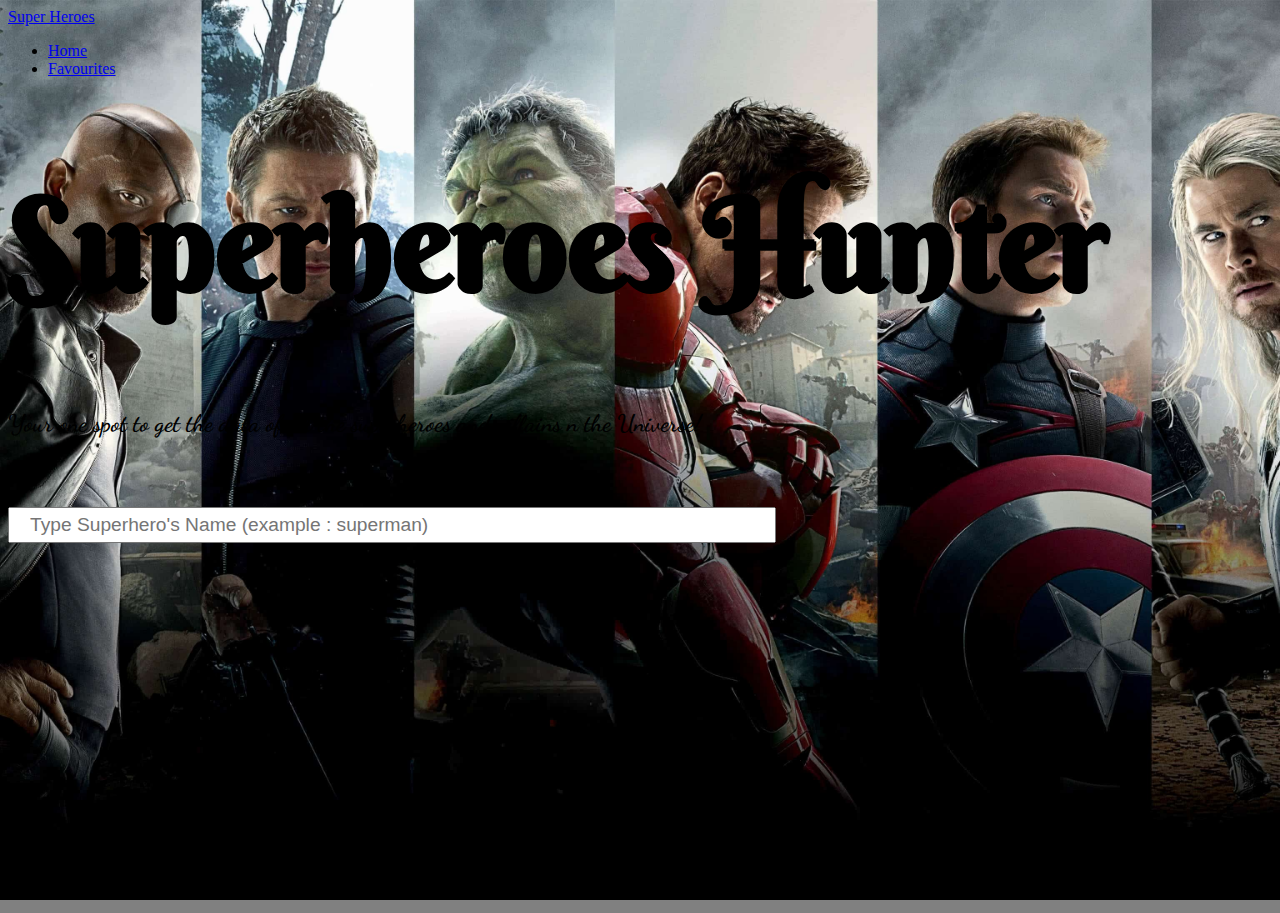
<file: index.html>
<!DOCTYPE html>
<html>
<head>
	<meta charset="utf-8">
	<meta name="viewport" content="width=device-width, initial-scale=1">
	<!-- Bootstrap Setup -->
	<link href="https://cdn.jsdelivr.net/npm/bootstrap@5.0.2/dist/css/bootstrap.min.css" rel="stylesheet" integrity="sha384-EVSTQN3/azprG1Anm3QDgpJLIm9Nao0Yz1ztcQTwFspd3yD65VohhpuuCOmLASjC" crossorigin="anonymous">
	<link rel="stylesheet" type="text/css" href="assets/index.css">
	<!-- for fonts -->
	<link rel="preconnect" href="https://fonts.googleapis.com">
	<link rel="preconnect" href="https://fonts.gstatic.com" crossorigin>
	<link href="https://fonts.googleapis.com/css2?family=Berkshire+Swash&family=Dancing+Script:wght@700&display=swap" rel="stylesheet">
	<title>Superhero Hunter</title>
</head>
<body>
	<header class="">
		<nav class="navbar navbar-dark bg-dark justify-content-start">
			<div class="d-flex justify-content-start ms-2">
				<a class="navbar-brand logo text" href="#">Super Heroes</a>
				<ul class="navbar-nav flex-row ">
			        <li class="nav-item">
			        	<a class="nav-link active mx-2" id="homeTab" aria-current="page" href="#">Home</a>
			        </li>
			        <li class="nav-item">
			        	<a class="nav-link mx-2" href="assets/favourite.html" id="favTab">Favourites</a>
			        </li>
			    </ul>
			</div>		    
		</nav>
	</header>

	<div class="content text-center text-white ">
		<h1 class="text-secondary">Superheroes Hunter</h1>
		<h2>Your one spot to get the data of all the superheroes and villains n the Universe!</h2>

		<form class="d-flex justify-content-between ms-auto me-2 search-container position-relative">
		  	<input class="form-control me-2" id="search" type="search"
		  	 placeholder="Type Superhero's Name (example : superman)" aria-label="Search">
		  	 <ul class="position-absolute bg-white text-dark text-start" id="search-result-container">
		  			<!-- Added dynamically -->
		  	 </ul>
		</form>
			
	</div>

	<main class="container-fluid d-flex flex-wrap justify-content-center container">

		<!-- Data Comes here Dynamically -->
		
	</main>

	<h4 class="text-center my-4 text-primary">Search for more...</h4>
	
	<script type="text/javascript" src="assets/index.js"></script>
</body>
</html>
</file>
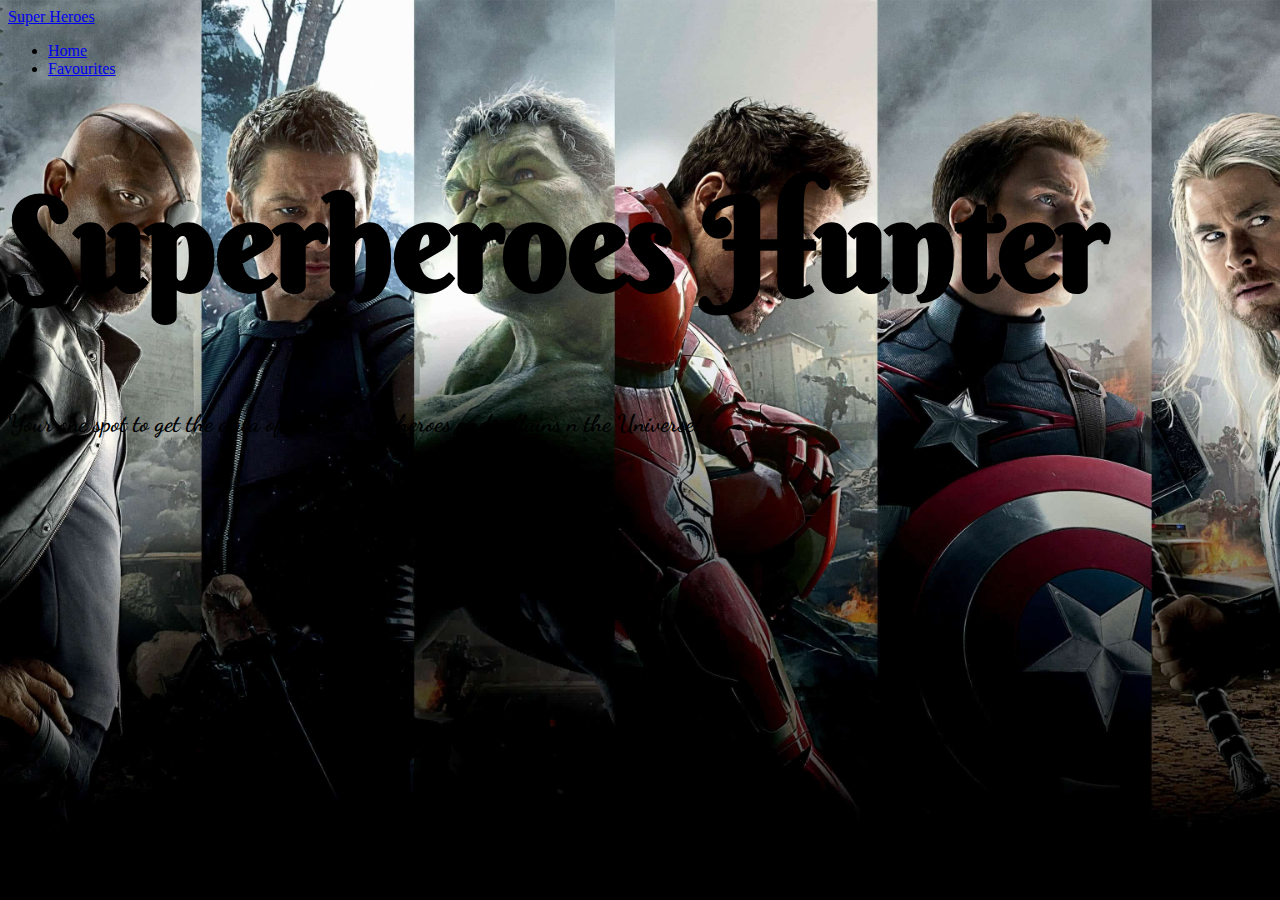
<file: assets/favourite.html>
<!DOCTYPE html>
<html>
<head>
	<meta charset="utf-8">
	<meta name="viewport" content="width=device-width, initial-scale=1">
	<!-- Bootstrap Setup -->
	<link href="https://cdn.jsdelivr.net/npm/bootstrap@5.0.2/dist/css/bootstrap.min.css" rel="stylesheet" integrity="sha384-EVSTQN3/azprG1Anm3QDgpJLIm9Nao0Yz1ztcQTwFspd3yD65VohhpuuCOmLASjC" crossorigin="anonymous">
	<link rel="stylesheet" type="text/css" href="index.css">
	<!-- for fonts -->
	<link rel="preconnect" href="https://fonts.googleapis.com">
	<link rel="preconnect" href="https://fonts.gstatic.com" crossorigin>
	<link href="https://fonts.googleapis.com/css2?family=Berkshire+Swash&family=Dancing+Script:wght@700&display=swap" rel="stylesheet">
	<title>Superhero Hunter</title>
</head>
<body>
	<header class="">
		<nav class="navbar navbar-dark bg-dark justify-content-start">
			<div class="d-flex justify-content-start ms-2">
				<a class="navbar-brand logo text" href="#">Super Heroes</a>
				<ul class="navbar-nav flex-row ">
			        <li class="nav-item">
			        	<a class="nav-link mx-2" id="homeTab" aria-current="page" href="../index.html">Home</a>
			        </li>
			        <li class="nav-item">
			        	<a class="nav-link active mx-2" href="#" id="favTab">Favourites</a>
			        </li>
			    </ul>
			</div>		    
		</nav>
	</header>

	<div class="content text-center text-white ">
		<h1 class="text-secondary">Superheroes Hunter</h1>
		<h2>Your one spot to get the data of all the superheroes and villains n the Universe!</h2>

		<!-- <form class="d-flex justify-content-between ms-auto me-2 search-container">
		  	<input class="form-control me-2 " id="search" type="search"
		  	 placeholder="Type Superhero's Name (example : superman)" aria-label="Search">
		  	 <div id="search-result-container">
		  	 	
		  	 </div>
		</form> -->
			
	</div>

	<main class="container-fluid d-flex flex-wrap justify-content-center container">

		<!-- Data Comes here Dynamically -->
		
	</main>
	
	<script type="text/javascript" src="favourite.js"></script>
</body>
</html>
</file>
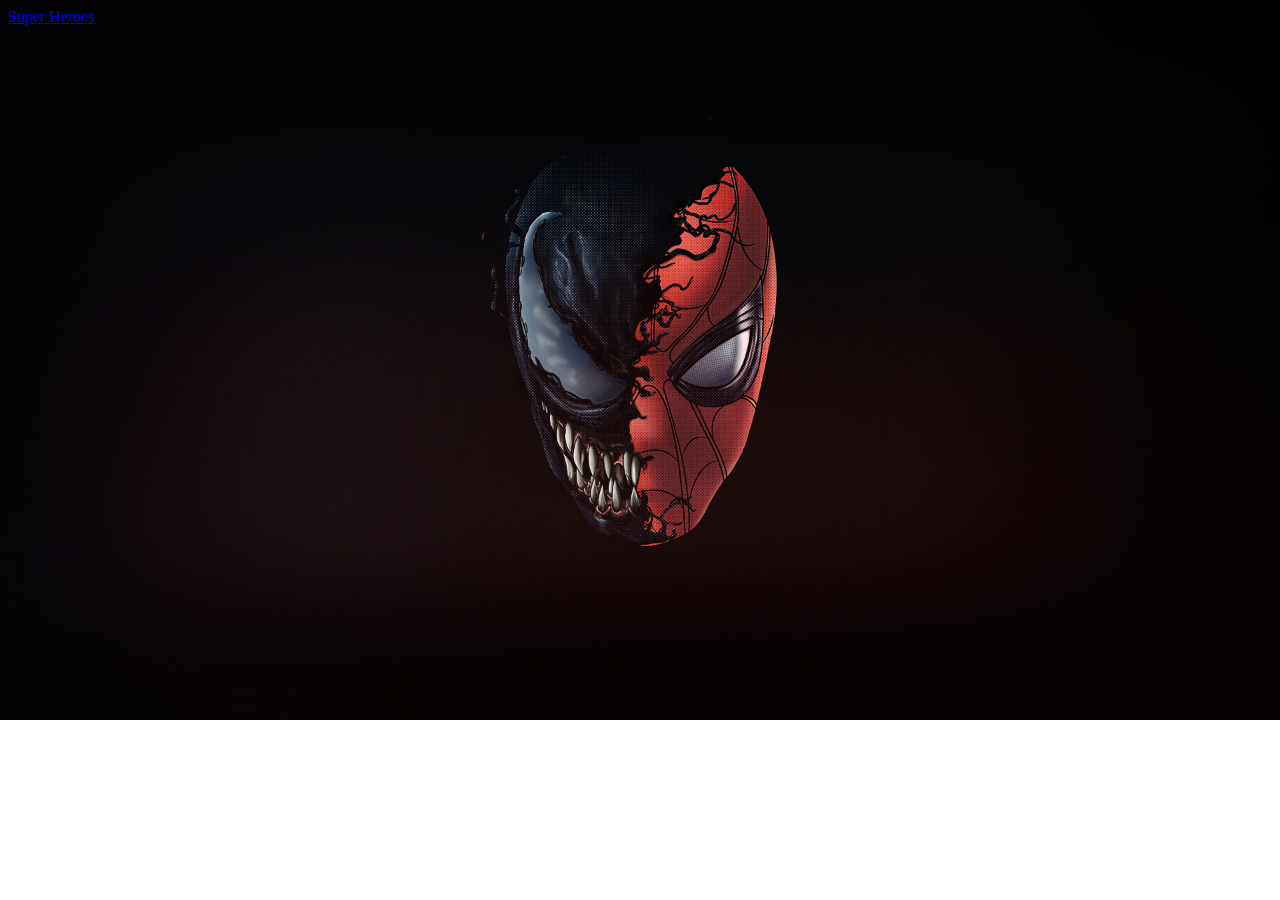
<file: assets/showDetails.html>
<!DOCTYPE html>
<html>
<head>
	<meta charset="utf-8">
	<meta name="viewport" content="width=device-width, initial-scale=1">
	<!-- Bootstrap -->
	<link href="https://cdn.jsdelivr.net/npm/bootstrap@5.0.2/dist/css/bootstrap.min.css" rel="stylesheet" integrity="sha384-EVSTQN3/azprG1Anm3QDgpJLIm9Nao0Yz1ztcQTwFspd3yD65VohhpuuCOmLASjC" crossorigin="anonymous">
	<link rel="stylesheet" type="text/css" href="showDetails.css">
	<!-- <link rel="stylesheet" type="text/css" href="index.css"> -->
	<title>Superhero</title>
</head>
<body>
	<header class="">
		<nav class="navbar navbar-dark bg-dark justify-content-start">
			<div class="d-flex justify-content-start ms-2">
				<a class="navbar-brand logo text" href="../index.html">Super Heroes</a>
				
			</div>		    
		</nav>
	</header>

	<main class="">

		<!-- <div class="left">
			<img src="${	data['image']['url']}">
		</div>
		<div class="right">
			<h1 class="text-white heading">${data.name}<h1>
			<p>full name if available</p>
			<p>${data['powerstats']['combat']}</p>
			<p>${data['powerstats']['intelligence']}>
			<p>${data['powerstats']['strength']}</p>
			<p>${data['work']['Occupation']}</p>
		</div> -->


	</main>
	<script type="text/javascript" src="showDetails.js"></script>

</body>
</html>
</file>
<file: assets/index.css>
body{
	background-image: url('images/backMarvel.jpg');
	background-size: cover;
	background-attachment: fixed;
	background-color: grey;
	background-repeat: no-repeat;

}
	
.logo::first-letter{
	color: grey;
	font-weight: bolder;
	color: cyan;
}

.thumbnail{
	height: 250px;
}
.container{
	/* margin: 50px 20px; */
	min-width: 100%;
	margin-top: 30vh;
}

.container .hero{
	max-height: 22rem;
	box-shadow: 1px 1px 1px 1px lightgrey;
	background-color: lightgrey;
}

.hero:hover{
	box-shadow: 2px 2px 10px 5px black;
}

.search-container > input {
	width: 60vw;
	margin: 50px auto !important;
}

.content h1{
	font-family: 'Berkshire Swash', cursive;
	font-size: 8rem;	
	text-shadow: 2px 2px black;
}
.content h2{
	font-family: 'Dancing Script', cursive;
}


.fav-btn{
	height: 25px;
	width: 25px;
	cursor: pointer;

}
.fav-btn > img{
	height: 100%;
	width: 100%
}


#search::placeholder{
	font-size: 1.2rem;
}
#search{
	padding: 5px 20px;
	font-size: 1.2rem;
}


#search-result-container{
	list-style-type: none;
	margin: 0px;
	padding-left: 5px;
	width: 59.9vw;
	top: 59%;
	left: 19.5%;
	padding: 5px 20px;
	width: ;
}

.item{
	/* font-weight: bolder; */
	color: grey;
	font-size: 1.3rem;
	text-decoration: none;
	/* border-top: 1px solid lightgrey; */
}
</file>
<file: assets/showDetails.css>
body{
	background-image: url('images/backMarvel3.jpg');
	background-size: cover;
	background-repeat: no-repeat;
}

main{
	
	height: 50vh;
	width: 70%;
	margin-top: 10vh;
	margin-left: 15%;
}

#showDetail{
	display: flex;
	flex-direction: row;
	background-color: rgba(194, 181, 180, .3);
	padding: 5px;
}

#underline{
	height: 0px;
	width: 90%;
	border: 1px solid black;
	margin: auto;
}

#showDetail .left{
	border: 1px solid white;
	width: 250px;
	height: 300px;
}
.left img{
	height: 100%;
	width: 100%;
}

.right p{
	font-size: 1.2rem;
	color: white;
	margin :  0px;
	margin-top: 10px;
	/* margin-left: 20px;	 */
	font-weight: bolder;
}
.right{
	width: 100%;
}
.right .heading{
	margin-left: 40px;
	/* color: lightblue !important; */
	font-family: sans-serif;
	letter-spacing: .1rem;
	font-size: 3rem;
}

.right .details p{
	color: darkgoldenrod;
}
</file>
